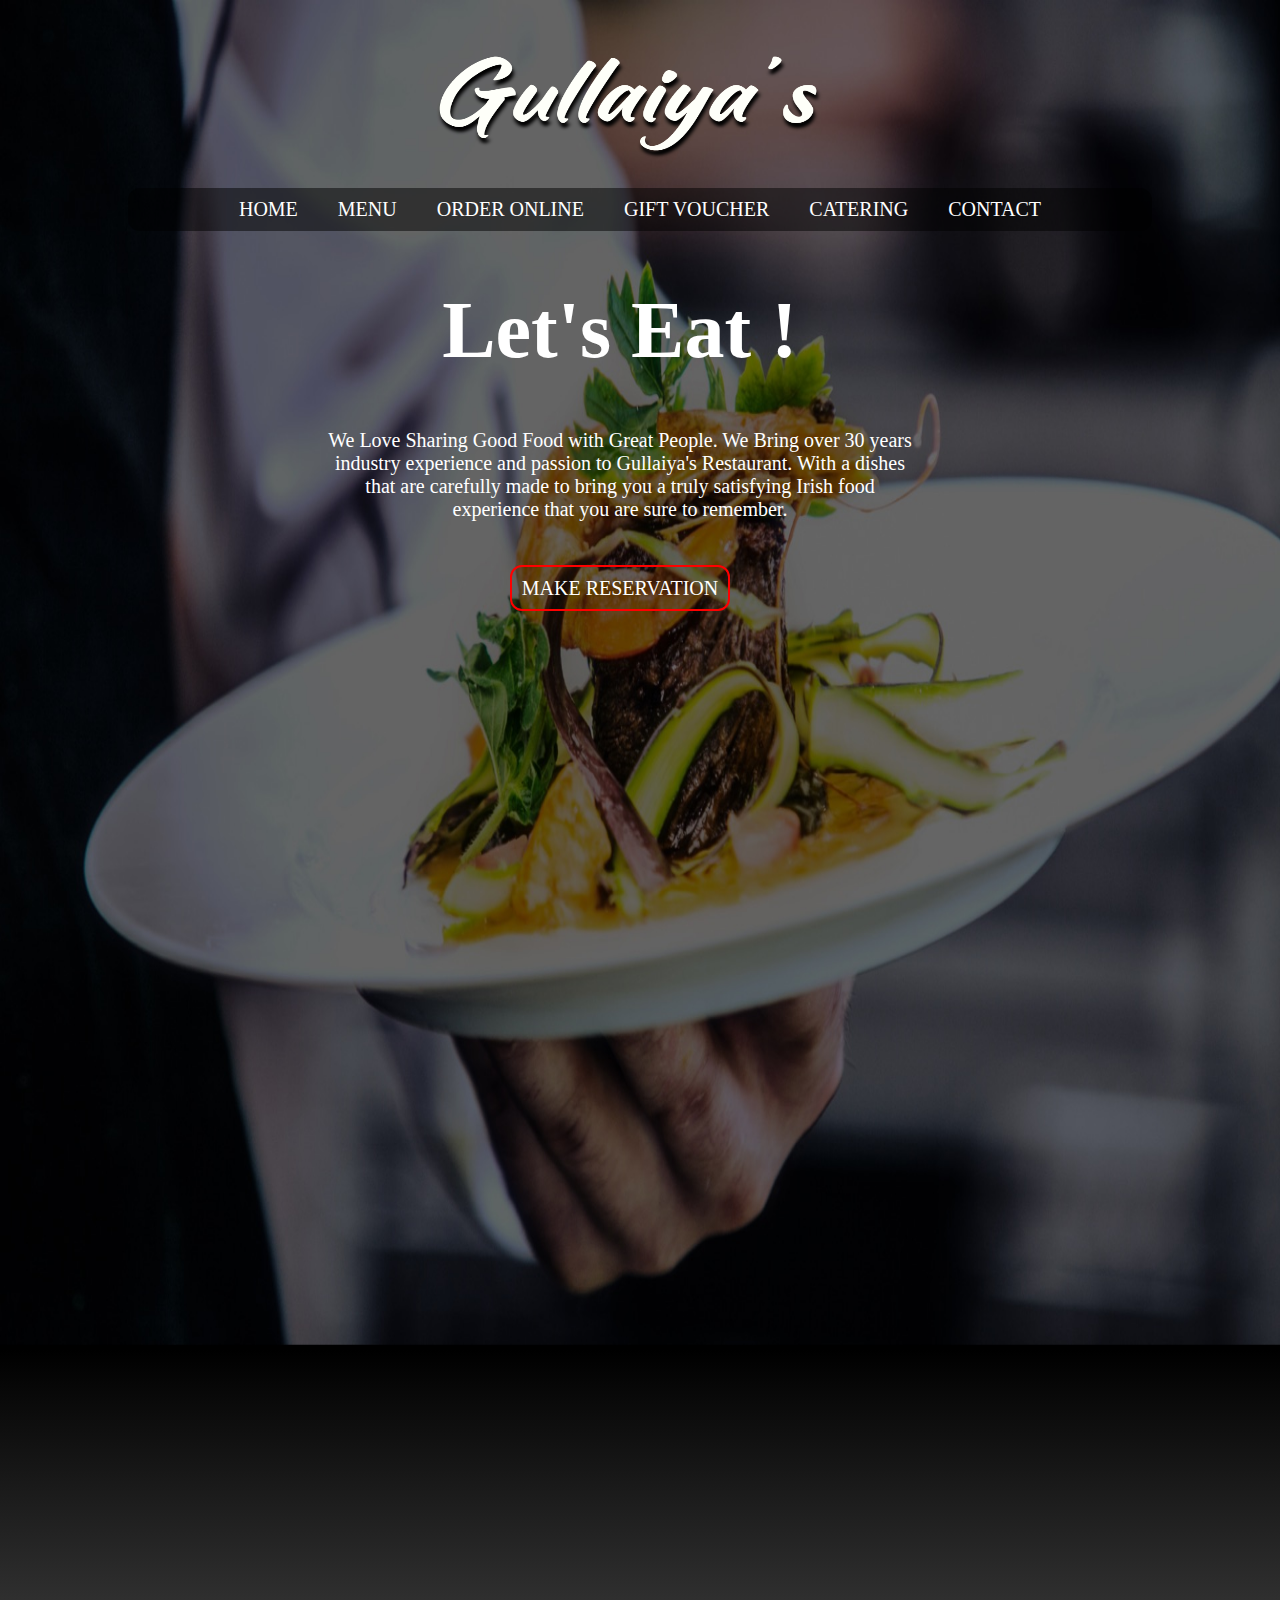
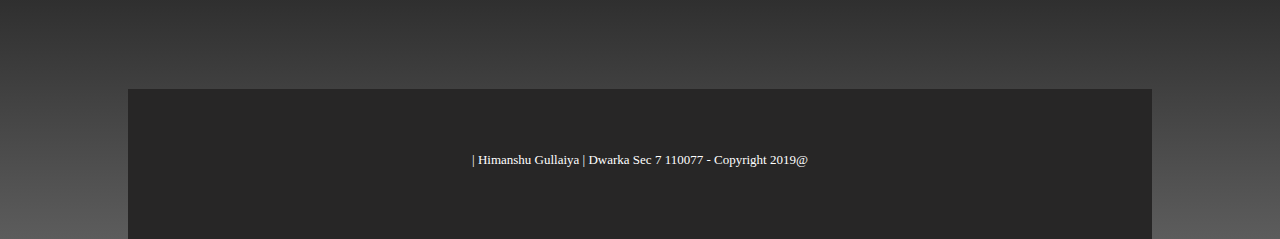
<file: index.html>
<!DOCTYPE html>
<html lang="en">
<head>
    <meta charset="UTF-8">
    <title>Project 1</title>
    <link rel="stylesheet" href="style.css">
</head>
<body>
    <div class="container">
        <header> 
            <img src = "images/logo-final.png" alt="Logo for the Restaurant", height = 200px, width = 500px>
        </header>
        <nav> 
            <div class = "table">
                <ul id ="hr-list">
                    <li><a href="#">HOME</a></li>
                    <li><a href="#">MENU</a></li>
                    <li><a href="#">ORDER ONLINE</a></li>
                    <li><a href="#">GIFT VOUCHER</a></li>
                    <li><a href="#">CATERING</a></li>
                    <li><a href="#">CONTACT</a></li>
                </ul>
            </div>
        </nav>
        <main>
            <h1> Let's Eat ! </h1>
            <p> We Love Sharing Good Food with Great People. We Bring over 30 years industry experience and passion to Gullaiya's Restaurant. With a dishes that are carefully made to bring you a truly satisfying Irish food experience that you are sure to remember.</p>
            <br><br>
            <a class = "reserv" href= "mailto:ratan3323@gmail.com?Subject=Reservation" target = "_blank">MAKE  RESERVATION</a>
        </main>
        <section class = "maps">
            <iframe src="https://www.google.com/maps/embed?pb=!1m18!1m12!1m3!1d3503.851664555651!2d77.06479994995567!3d28.574216693384056!2m3!1f0!2f0!3f0!3m2!1i1024!2i768!4f13.1!3m3!1m2!1s0x390d1b054c2484c5%3A0xfcea6ad053e5a7b3!2sSingla&#39;s%20Sweets%20Bakery%20and%20Restaurant!5e0!3m2!1sen!2sin!4v1575124806285!5m2!1sen!2sin" width="1024" height="500" frameborder="0" style="border:0;" allowfullscreen=""></iframe>
           </section>
        
           <article id = "left">
                <iframe width="560" height="315" src="https://www.youtube.com/embed/mRg7qJhKmkk" frameborder="0" allow="accelerometer; autoplay; encrypted-media; gyroscope; picture-in-picture" allowfullscreen></iframe>
        </article>

            <article id = "right">
                <iframe src="https://calendar.google.com/calendar/embed?src=dbbckshc2blfiqda0919iqb98c%40group.calendar.google.com&ctz=Asia%2FKolkata" style="border: 0" width="300" height="315" frameborder="0" scrolling="no"></iframe>
            </article>

        <footer>
            <p>| Himanshu Gullaiya | Dwarka Sec 7 110077 -  Copyright 2019@</p>
        </footer>

    </div>
</body>
</html>
</file>
<file: style.css>
html,body {
    height: 100%;
}
body{
    background-color: rgb(61, 61, 61);
    background-image: url(images/background-adare-restaurant.jpg), linear-gradient(black,white);
    /* background-image: linear-gradient(black,white); */
    background-size: 100% 150%;
    background-repeat: no-repeat,repeat;
    background-position: center, absolute;
    
}
.container {
    margin-left: auto;
    margin-right: auto;
    width: 1024px;
}

header{
    /* background-color: blue; */
    height: 160px;
    text-align: center;

    /* margin-left: auto;
    margin-right: auto; */
}

nav{
    background-color: rgba(0, 0, 0, 0.493);
    border-radius : 12px;
    margin-top:20px;
    float: center;
    text-align: center;
    
    
}

nav .table{
    display: table;
    margin-left: auto;
    margin-right: auto;
    font-size: 20px;
}

nav ul#hr-list {
    list-style-type: none;
    margin: 0;
    padding: 0;
    overflow: hidden;
    background-color: transparent;
    /* display: inline-block; */

  }
  
  nav ul#hr-list li {
    float: left;
    display : inline;
  }
  
  nav ul#hr-list li a {
    display: block;
    color: white;
    text-align: center;
    padding: 10px 20px;
    text-decoration: none;
  }
  
  nav  ul#hr-list li a:hover:not(.active) {
    background-color: #111;
  }
  
  nav .active {
    background:
        linear-gradient(
            to bottom, white 0%,
            var(--mainColor) 12%
        );
  }


main{
    /* background-color:orange; */
    height: 400px;
    text-align: center;
    padding-top: px;
    padding-left: 200px;
    padding-right: 240px;
}

footer{
    background-color:rgb(39, 38, 38);
    margin-top: 400px;
    height: 100px;
    padding-top: 50px;
    text-align: center;
}

h1{
    color: White;
    font-size: 80px;
    /* font-family: sans-serif, Arial, Helvetica;  */
    /* the computer check if the computer has any one of these */
}

p{
    color: white;
    font-size: 20px;
    font-family: Georgia, 'Times New Roman', Times, serif;
}

footer p{
    font-size: 13px;
}

:root{
--mainColor: rgb(0, 0, 0);
--secondColor: transparent;
}

.reserv{
    background: transparent;
    border: 2px solid red;
    border-radius:12px;
    padding: 10px 10px 10px 10px;
    background:
        linear-gradient(
            to bottom, var(--secondColor) 0%,
            var(--mainColor) 100%
        );
        background-position: 0 100%;
        background-repeat: repeat-x;
        background-size: 4px 0px;
    color: white;
    font-size: 20px;
    text-decoration: none;
    transition: background-size .1s;
}

a.reserv:hover{
    background-size: 4px 50px;
    -webkit-box-shadow: -2px 3px 43px -7px rgba(255,8,8,1);
    -moz-box-shadow: -2px 3px 43px -7px rgba(255,8,8,1);
    box-shadow: -2px 3px 43px -7px rgba(255,8,8,1);
}

.maps{
    padding-bottom: 100px;
}


#left {
    float: left;
    
}

#right {
    float: right;
    
}
</file>
